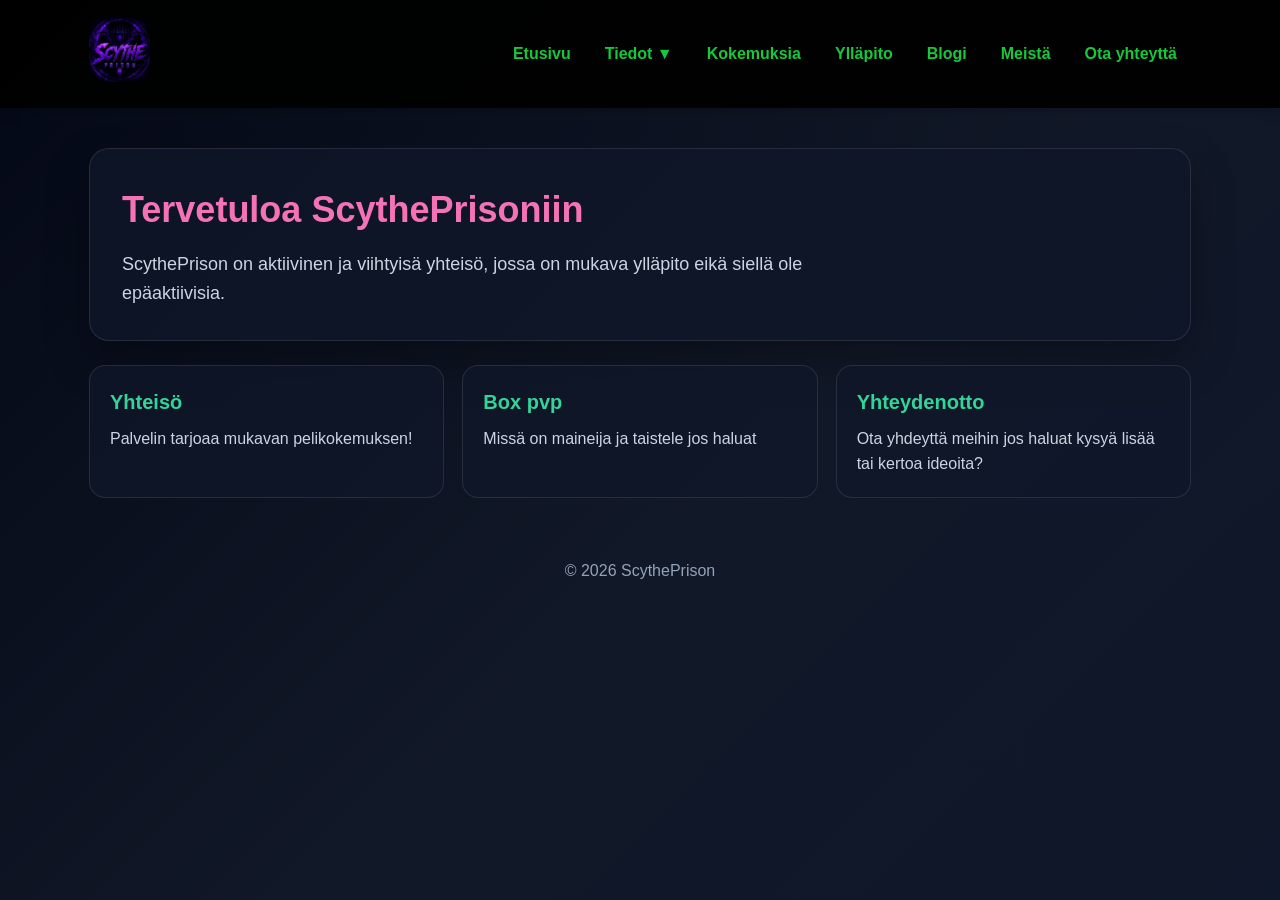
<file: index.html>
<!DOCTYPE html>
<html lang="fi">
<head>
  <meta charset="UTF-8" />
  <meta name="viewport" content="width=device-width, initial-scale=1.0" />
  <title>ScythePrison</title>
  <style>
    * {
      margin: 0;
      padding: 0;
      box-sizing: border-box;
      font-family: Arial, Helvetica, sans-serif;
    }

    body {
      background: linear-gradient(135deg, #040816 0%, #111827 55%, #0f172a 100%);
      color: #f8fafc;
      min-height: 100vh;
      line-height: 1.6;
    }

    header {
      background: rgba(0, 0, 0, 0.95);
      box-shadow: 0 2px 12px rgba(0, 0, 0, 0.25);
      position: sticky;
      top: 0;
      z-index: 10;
    }

    .navbar {
      max-width: 1150px;
      margin: 0 auto;
      padding: 18px 24px;
      display: flex;
      justify-content: space-between;
      align-items: center;
      gap: 20px;
    }

    .logo a {
      display: inline-flex;
      align-items: center;
      text-decoration: none;
    }

    .logo img {
      height: 64px;
      width: auto;
      display: block;
    }

    nav ul {
      display: flex;
      flex-wrap: wrap;
      list-style: none;
      gap: 6px;
    }

    nav ul li {
      position: relative;
    }

    nav ul li a {
      display: block;
      padding: 12px 14px;
      color: #14c93b;
      text-decoration: none;
      font-weight: 600;
      transition: 0.2s;
      border-radius: 8px;
    }

    nav ul li a:hover {
      color: #ba14c9;
      background: rgba(255, 255, 255, 0.06);
    }

    .dropdown {
      display: none;
      position: absolute;
      top: 46px;
      left: 0;
      background: #ffffff;
      min-width: 220px;
      box-shadow: 0 8px 20px rgba(0, 0, 0, 0.15);
      border-radius: 10px;
      overflow: hidden;
    }

    .dropdown a {
      color: #111827;
      padding: 12px 16px;
    }

    .dropdown a:hover {
      background: #5e10c4;
      color: white;
    }

    nav ul li:hover .dropdown {
      display: block;
    }

    main {
      max-width: 1150px;
      margin: 0 auto;
      padding: 40px 24px 60px;
    }

    .hero {
      background: rgba(15, 23, 42, 0.8);
      border: 1px solid rgba(255, 255, 255, 0.1);
      border-radius: 20px;
      padding: 32px;
      box-shadow: 0 20px 45px rgba(0, 0, 0, 0.3);
    }

    .hero h1 {
      font-size: 36px;
      margin-bottom: 12px;
      color: #f472b6;
    }

    .hero p {
      font-size: 18px;
      color: #cbd5e1;
      max-width: 760px;
    }

    .cards {
      display: grid;
      grid-template-columns: repeat(auto-fit, minmax(220px, 1fr));
      gap: 18px;
      margin-top: 24px;
    }

    .card {
      background: rgba(15, 23, 42, 0.75);
      border: 1px solid rgba(255, 255, 255, 0.1);
      border-radius: 16px;
      padding: 20px;
    }

    .card h2 {
      color: #34d399;
      margin-bottom: 8px;
      font-size: 20px;
    }

    .card p {
      color: #cbd5e1;
    }

    footer {
      max-width: 1150px;
      margin: 0 auto;
      padding: 0 24px 32px;
      color: #94a3b8;
      text-align: center;
    }

    @media (max-width: 700px) {
      .navbar {
        flex-direction: column;
        align-items: flex-start;
      }

      nav ul {
        gap: 4px;
      }

      .hero {
        padding: 24px;
      }
    }
  </style>
</head>
<body>
  <header>
    <div class="navbar">
      <div class="logo">
        <a href="index.html"><img src="scytheprison.png" alt="ScythePrison logo" /></a>
      </div>

      <nav>
        <ul>
          <li><a href="index.html">Etusivu</a></li>

          <li>
            <a href="#">Tiedot ▼</a>
            <div class="dropdown">
              <a href="meista.html">Tietoa meistä</a>
              <a href="kokemuksia.html">Kokemuksia</a>
              <a href="blogi.html">Blogi</a>
            </div>
          </li>

          <li><a href="kokemuksia.html">Kokemuksia</a></li>
          <li><a href="yläpito.html">Ylläpito</a></li>
          <li><a href="blogi.html">Blogi</a></li>
          <li><a href="meista.html">Meistä</a></li>
          <li><a href="yhteys.html">Ota yhteyttä</a></li>
        </ul>
      </nav>
    </div>
  </header>

  <main>
    <section class="hero">
      <h1>Tervetuloa ScythePrisoniin</h1>
      <p>ScythePrison on aktiivinen ja viihtyisä yhteisö, jossa on mukava ylläpito eikä siellä ole epäaktiivisia.</p>
    </section>

    <section class="cards">
      <article class="card">
        <h2>Yhteisö</h2>
        <p>Palvelin tarjoaa mukavan pelikokemuksen!</p>
      </article>
      <article class="card">
        <h2>Box pvp</h2>
        <p>Missä on maineija ja taistele jos haluat</p>
      </article>
      <article class="card">
        <h2>Yhteydenotto</h2>
        <p>Ota yhdeyttä meihin jos haluat kysyä lisää tai kertoa ideoita?</p>
      </article>
    </section>
  </main>

  <footer>
    © 2026 ScythePrison
  </footer>
</body>
</html>
</file>
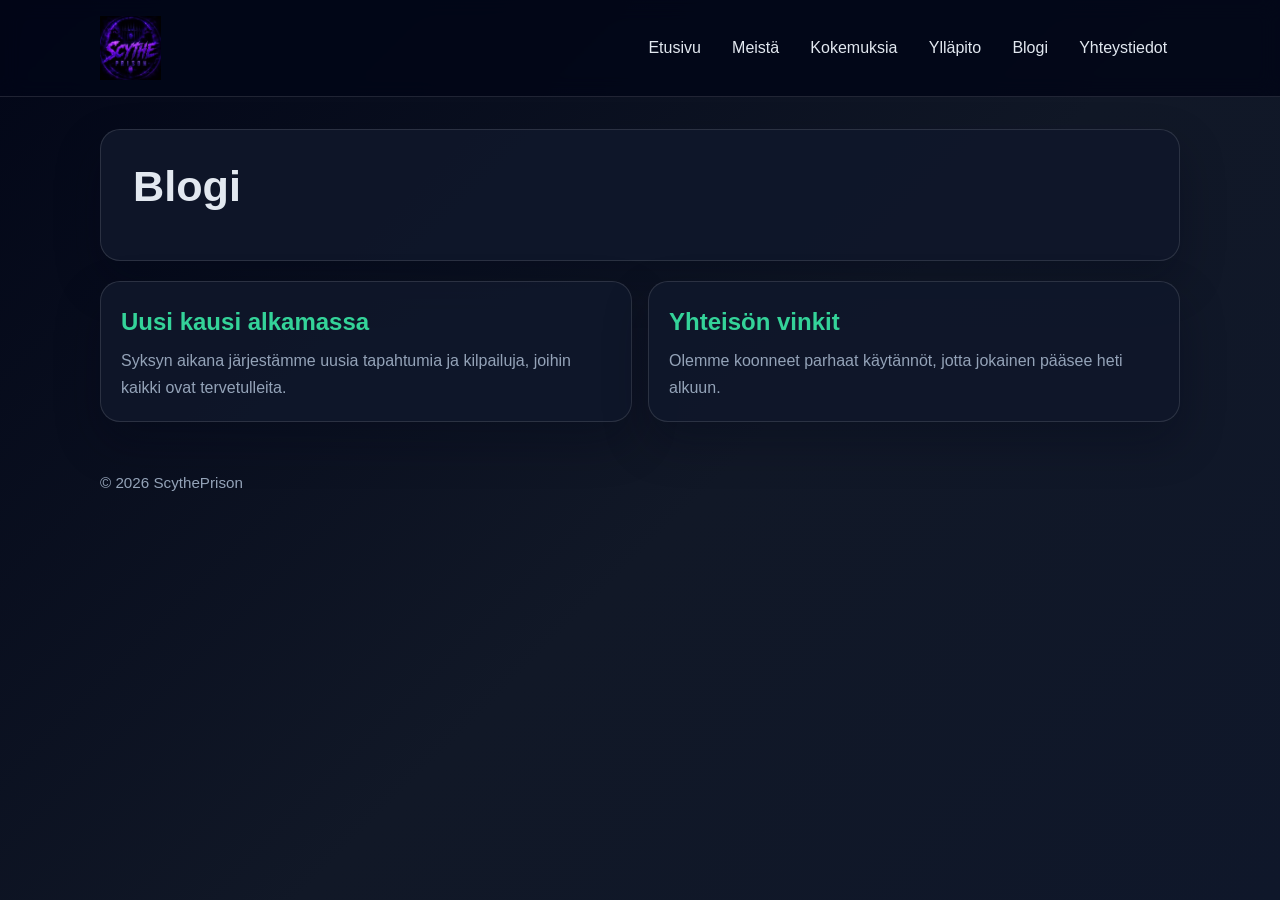
<file: blogi.html>
<!DOCTYPE html>
<html lang="fi">
  <head>
    <meta charset="UTF-8" />
    <meta name="viewport" content="width=device-width, initial-scale=1.0" />
    <title>Blogi | ScythePrison</title>
    <link rel="stylesheet" href="styles.css" />
  </head>
  <body>
    <header>
      <div class="navbar">
        <div class="logo"><a href="index.html"><img src="scytheprison.png" alt="ScythePrison logo" /></a></div>
        <nav>
          <ul>
            <li><a href="index.html">Etusivu</a></li>
            <li><a href="meista.html">Meistä</a></li>
            <li><a href="kokemuksia.html">Kokemuksia</a></li>
            <li><a href="yläpito.html">Ylläpito</a></li>
            <li><a href="blogi.html">Blogi</a></li>
            <li><a href="yhteys.html">Yhteystiedot</a></li>
          </ul>
        </nav>
      </div>
    </header>

    <main>
      <section class="hero">
        <h1>Blogi</h1>
        <p></p>
      </section>

      <section class="cards">
        <article class="card">
          <h2>Uusi kausi alkamassa</h2>
          <p>Syksyn aikana järjestämme uusia tapahtumia ja kilpailuja, joihin kaikki ovat tervetulleita.</p>
        </article>
        <article class="card">
          <h2>Yhteisön vinkit</h2>
          <p>Olemme koonneet parhaat käytännöt, jotta jokainen pääsee heti alkuun.</p>
        </article>
      </section>
    </main>

    <footer>© 2026 ScythePrison</footer>
  </body>
</html>
</file>
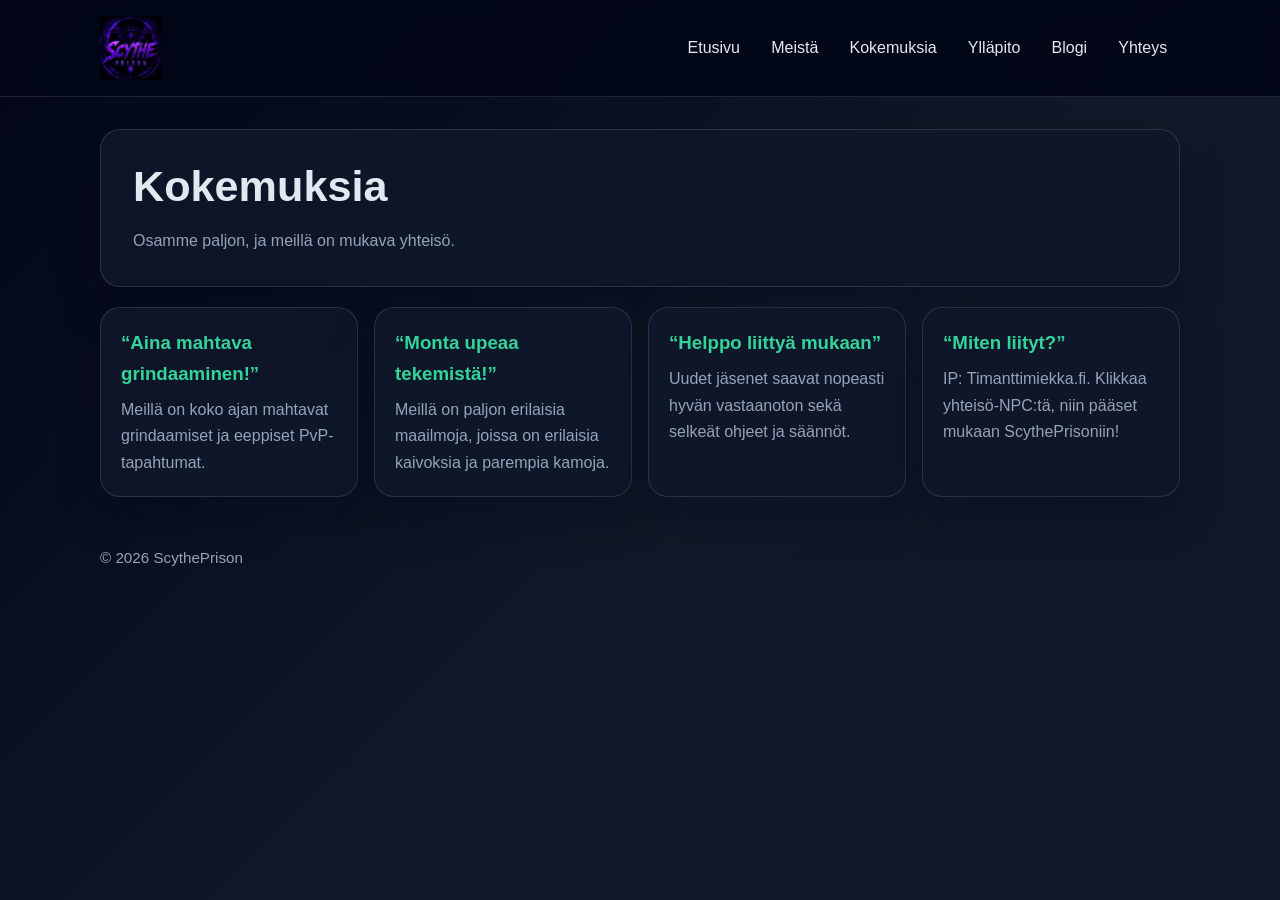
<file: kokemuksia.html>
<!DOCTYPE html>
<html lang="fi">
  <head>
    <meta charset="UTF-8" />
    <meta name="viewport" content="width=device-width, initial-scale=1.0" />
    <title>Kokemuksia | ScythePrison</title>
    <link rel="stylesheet" href="styles.css" />
  </head>
  <body>
    <header>
      <div class="navbar">
        <div class="logo"><a href="index.html"><img src="scytheprison.png" alt="ScythePrison logo" /></a></div>
        <nav>
          <ul>
            <li><a href="index.html">Etusivu</a></li>
            <li><a href="meista.html">Meistä</a></li>
            <li><a href="kokemuksia.html">Kokemuksia</a></li>
            <li><a href="yläpito.html">Ylläpito</a></li>
            <li><a href="blogi.html">Blogi</a></li>
            <li><a href="yhteys.html">Yhteys</a></li>
          </ul>
        </nav>
      </div>
    </header>

    <main>
      <section class="hero">
        <h1>Kokemuksia</h1>
        <p>Osamme paljon, ja meillä on mukava yhteisö.</p>
      </section>

      <section class="grid">
        <article class="card">
          <h3>“Aina mahtava grindaaminen!”</h3>
          <p>Meillä on koko ajan mahtavat grindaamiset ja eeppiset PvP-tapahtumat.</p>
        </article>
        <article class="card">
          <h3>“Monta upeaa tekemistä!”</h3>
          <p>Meillä on paljon erilaisia maailmoja, joissa on erilaisia kaivoksia ja parempia kamoja.</p>
        </article>
        <article class="card">
          <h3>“Helppo liittyä mukaan”</h3>
          <p>Uudet jäsenet saavat nopeasti hyvän vastaanoton sekä selkeät ohjeet ja säännöt.</p>
           </article>
        <article class="card">
          <h3>“Miten liityt?”</h3>
          <p>IP: Timanttimiekka.fi. Klikkaa yhteisö-NPC:tä, niin pääset mukaan ScythePrisoniin!</p>
        </article>
      </section>
    </main>

    <footer>© 2026 ScythePrison</footer>
  </body>
</html>
</file>
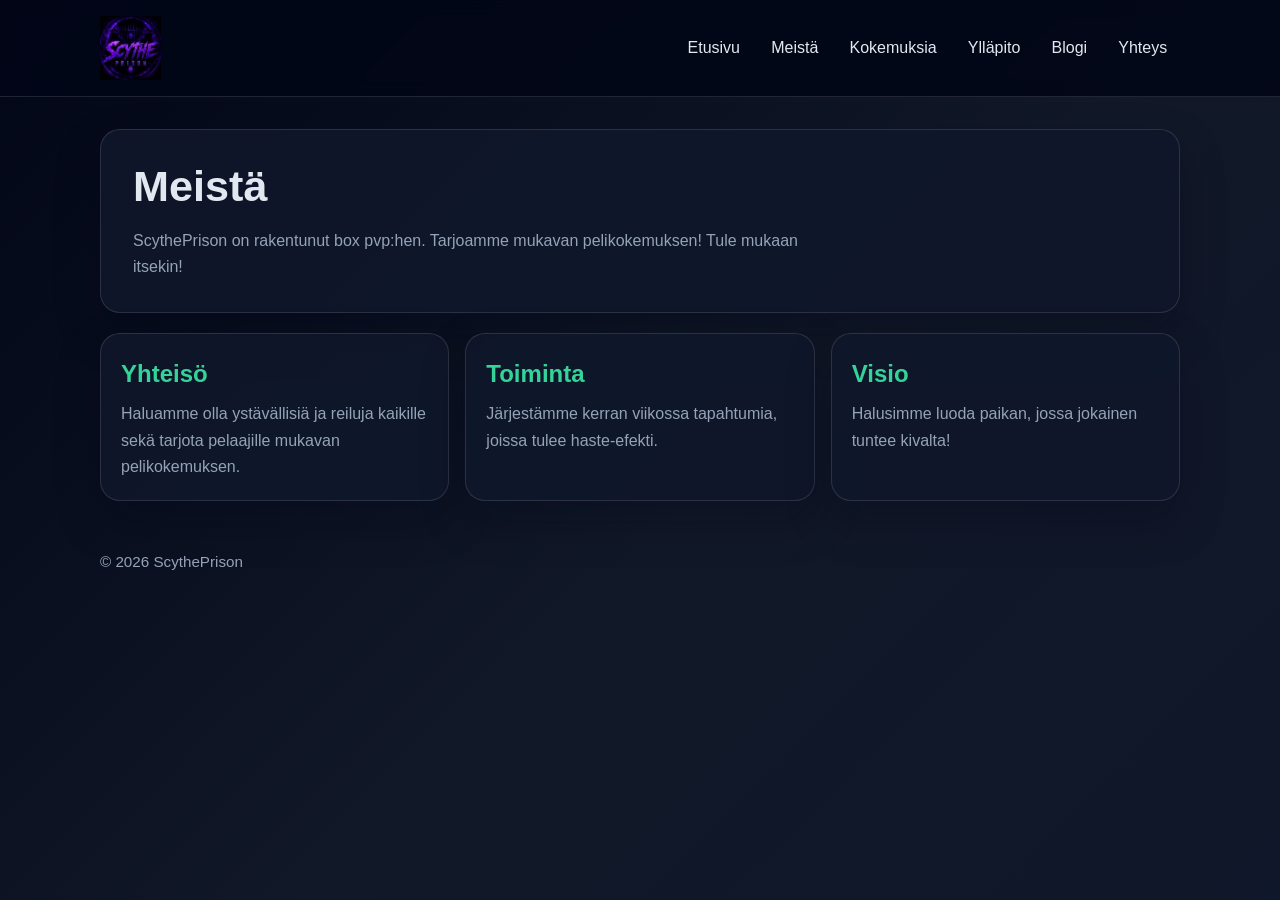
<file: meista.html>
<!DOCTYPE html>
<html lang="fi">
  <head>
    <meta charset="UTF-8" />
    <meta name="viewport" content="width=device-width, initial-scale=1.0" />
    <title>Meistä | ScythePrison</title>
    <link rel="stylesheet" href="styles.css" />
  </head>
  <body>
    <header>
      <div class="navbar">
        <div class="logo"><a href="index.html"><img src="scytheprison.png" alt="ScythePrison logo" /></a></div>
        <nav>
          <ul>
            <li><a href="index.html">Etusivu</a></li>
            <li><a href="meista.html">Meistä</a></li>
            <li><a href="kokemuksia.html">Kokemuksia</a></li>
            <li><a href="yläpito.html">Ylläpito</a></li>
            <li><a href="blogi.html">Blogi</a></li>
            <li><a href="yhteys.html">Yhteys</a></li>
          </ul>
        </nav>
      </div>
    </header>

    <main>
      <section class="hero">
        <h1>Meistä</h1>
        <p>ScythePrison on rakentunut box pvp:hen. Tarjoamme mukavan pelikokemuksen! Tule mukaan itsekin!</p>
      </section>

      <section class="cards">
        <article class="card">
          <h2>Yhteisö</h2>
          <p>Haluamme olla ystävällisiä ja reiluja kaikille sekä tarjota pelaajille mukavan pelikokemuksen.</p>
        </article>
        <article class="card">
          <h2>Toiminta</h2>
          <p>Järjestämme kerran viikossa tapahtumia, joissa tulee haste-efekti.</p>
        </article>
        <article class="card">
          <h2>Visio</h2>
          <p>Halusimme luoda paikan, jossa jokainen tuntee kivalta!</p>
        </article>
      </section>
    </main>

    <footer>© 2026 ScythePrison</footer>
  </body>
</html>
</file>
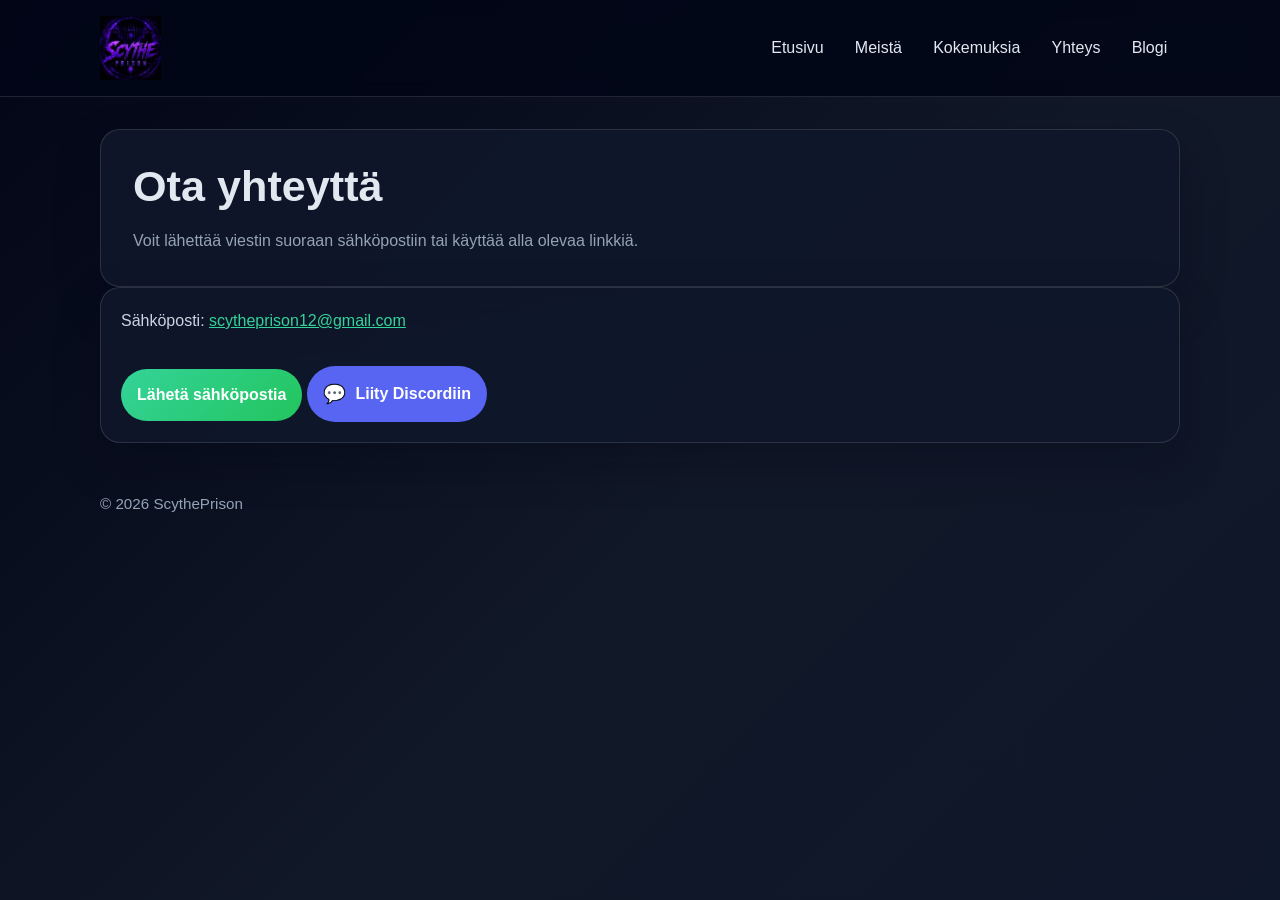
<file: yhteys.html>
<!DOCTYPE html>
<html lang="fi">
  <head>
    <meta charset="UTF-8" />
    <meta name="viewport" content="width=device-width, initial-scale=1.0" />
    <title>Yhteys | ScythePrison</title>
    <link rel="stylesheet" href="styles.css" />
  </head>
  <body>
    <header>
      <div class="navbar">
        <div class="logo"><a href="index.html"><img src="scytheprison.png" alt="ScythePrison logo" /></a></div>
        <nav>
          <ul>
            <li><a href="index.html">Etusivu</a></li>
            <li><a href="meista.html">Meistä</a></li>
            <li><a href="kokemuksia.html">Kokemuksia</a></li>
            <li><a href="yhteys.html">Yhteys</a></li>
            <li><a href="blogi.html">Blogi</a></li>
          </ul>
        </nav>
      </div>
    </header>

    <main>
      <section class="hero">
        <h1>Ota yhteyttä</h1>
        <p>Voit lähettää viestin suoraan sähköpostiin tai käyttää alla olevaa linkkiä.</p>
      </section>

      <section class="card">
        <p style="margin-bottom: 1rem; color: #cbd5e1;">Sähköposti: <a href="mailto:scytheprison12@gmail.com" style="color: #34d399;">scytheprison12@gmail.com</a></p>
        <a class="btn" href="mailto:scytheprison12@gmail.com" style="display: inline-block; margin-top: 0.5rem; text-decoration: none; background: linear-gradient(135deg, #34d399, #22c55e); color: white; padding: 0.8rem 1rem; border-radius: 999px; font-weight: 700;">Lähetä sähköpostia</a>

        <a class="discord-btn" href="https://discord.gg/YRXJyF95X9" target="_blank" rel="noopener noreferrer" aria-label="Liity Discordiin">
          <span class="discord-icon">💬</span>
          <span>Liity Discordiin</span>
        </a>
      </section>
    </main>

    <footer>© 2026 ScythePrison</footer>
  </body>
</html>
</file>
<file: styles.css>
:root {
  color-scheme: dark;
  --bg: #020617;
  --panel: rgba(15, 23, 42, 0.94);
  --panel-strong: rgba(30, 41, 59, 0.96);
  --text: #e2e8f0;
  --muted: #94a3b8;
  --accent: #f472b6;
  --accent-2: #34d399;
  --border: rgba(255, 255, 255, 0.12);
}

* {
  box-sizing: border-box;
  margin: 0;
  padding: 0;
}

body {
  font-family: Arial, Helvetica, sans-serif;
  background: linear-gradient(135deg, #020617 0%, #111827 55%, #0f172a 100%);
  color: var(--text);
  line-height: 1.65;
  min-height: 100vh;
}

header {
  background: rgba(2, 6, 23, 0.88);
  border-bottom: 1px solid var(--border);
  backdrop-filter: blur(10px);
}

.navbar {
  max-width: 1120px;
  margin: 0 auto;
  padding: 1rem 1.25rem;
  display: flex;
  justify-content: space-between;
  align-items: center;
  gap: 1rem;
}

.logo a {
  color: var(--accent);
  text-decoration: none;
  font-size: 1.4rem;
  font-weight: 700;
  letter-spacing: 0.04em;
}

.logo img {
  height: 64px;
  width: auto;
  display: block;
}

nav ul {
  display: flex;
  flex-wrap: wrap;
  gap: 0.35rem;
  list-style: none;
}

nav a {
  color: var(--text);
  text-decoration: none;
  padding: 0.55rem 0.8rem;
  border-radius: 999px;
  transition: background 0.2s ease, color 0.2s ease;
}

nav a:hover {
  background: rgba(52, 211, 153, 0.16);
  color: var(--accent-2);
}

main {
  max-width: 1120px;
  margin: 0 auto;
  padding: 2rem 1.25rem 3rem;
}

.hero,
.card,
.gallery-item,
.image-card {
  background: var(--panel);
  border: 1px solid var(--border);
  border-radius: 20px;
  box-shadow: 0 20px 45px rgba(2, 8, 23, 0.3);
}

.hero {
  padding: 2rem;
  display: grid;
  gap: 1rem;
}

.hero h1 {
  font-size: clamp(2rem, 4vw, 2.7rem);
  line-height: 1.15;
}

.hero p {
  color: var(--muted);
  max-width: 700px;
}

.btn-row {
  display: flex;
  flex-wrap: wrap;
  gap: 0.75rem;
  margin-top: 0.25rem;
}

.btn {
  display: inline-block;
  padding: 0.7rem 1rem;
  border-radius: 999px;
  text-decoration: none;
  font-weight: 600;
}

.btn-primary {
  background: linear-gradient(135deg, var(--accent) 0%, #a855f7 100%);
  color: white;
}

.btn-secondary {
  background: rgba(52, 211, 153, 0.16);
  color: var(--accent-2);
}

.discord-btn {
  display: inline-flex;
  align-items: center;
  gap: 0.6rem;
  margin-top: 1rem;
  padding: 0.8rem 1rem;
  border-radius: 999px;
  text-decoration: none;
  background: #5865f2;
  color: white;
  font-weight: 700;
}

.discord-btn:hover {
  background: #4752c4;
}

.discord-icon {
  font-size: 1.15rem;
}

.cards,
.grid {
  display: grid;
  gap: 1rem;
  margin-top: 1.25rem;
}

.cards {
  grid-template-columns: repeat(auto-fit, minmax(220px, 1fr));
}

.grid {
  grid-template-columns: repeat(auto-fit, minmax(240px, 1fr));
}

.card {
  padding: 1.25rem;
}

.card h2,
.card h3 {
  margin-bottom: 0.45rem;
  color: var(--accent-2);
}

.card p,
.card li {
  color: var(--muted);
}

.card ul {
  padding-left: 1.1rem;
}

.gallery-item {
  padding: 1rem;
  min-height: 180px;
  display: flex;
  flex-direction: column;
  justify-content: flex-end;
  background: linear-gradient(135deg, rgba(244, 114, 182, 0.2), rgba(52, 211, 153, 0.2));
}

.gallery-item span {
  font-size: 0.9rem;
  color: var(--muted);
}

.staff-section {
  margin-top: 1.25rem;
}

.rules-section {
  margin-top: 1.5rem;
}

.rules-card {
  background: var(--panel);
  border: 1px solid var(--border);
  border-radius: 18px;
  padding: 1.25rem;
  margin-top: 1rem;
  box-shadow: 0 20px 45px rgba(2, 8, 23, 0.3);
}

.rules-card h3 {
  color: var(--accent-2);
  margin-bottom: 0.75rem;
}

.rules-card ul {
  padding-left: 1.2rem;
  display: grid;
  gap: 0.6rem;
  color: var(--muted);
}

.section-title {
  margin-bottom: 1rem;
}

.section-title h2 {
  color: var(--accent-2);
  margin-bottom: 0.3rem;
}

.section-title p {
  color: var(--muted);
}

.staff-grid {
  display: grid;
  grid-template-columns: repeat(auto-fit, minmax(220px, 1fr));
  gap: 1rem;
}

.staff-card {
  background: linear-gradient(135deg, rgba(15, 23, 42, 0.98), rgba(30, 41, 59, 0.95));
  border: 1px solid var(--border);
  border-radius: 18px;
  padding: 1rem;
  position: relative;
  overflow: hidden;
}

.staff-card::before {
  content: "";
  position: absolute;
  inset: 0;
  background: linear-gradient(120deg, transparent, rgba(255, 255, 255, 0.08), transparent);
  transform: translateX(-100%);
  transition: transform 0.45s ease;
}

.staff-card:hover::before {
  transform: translateX(100%);
}

.staff-badge {
  display: inline-block;
  padding: 0.35rem 0.7rem;
  border-radius: 999px;
  font-size: 0.72rem;
  font-weight: 700;
  letter-spacing: 0.06em;
  text-transform: uppercase;
  margin-bottom: 0.8rem;
}

.staff-card h3 {
  color: #fff;
  margin-bottom: 0.2rem;
  font-size: 1.05rem;
}

.staff-card p {
  color: var(--muted);
  font-size: 0.95rem;
}

.staff-link {
  display: inline-block;
  margin-top: 0.6rem;
  color: #c4b5fd;
  font-weight: 700;
  text-decoration: none;
}

.staff-link:hover {
  color: white;
  text-decoration: underline;
}

.staff-card.owner .staff-badge {
  background: linear-gradient(135deg, #f59e0b, #ef4444);
  color: white;
}

.staff-card.builder .staff-badge {
  background: linear-gradient(135deg, #06b6d4, #2563eb);
  color: white;
}

.staff-card.admin .staff-badge {
  background: linear-gradient(135deg, #8b5cf6, #d946ef);
  color: white;
}

.staff-card.developer .staff-badge {
  background: linear-gradient(135deg, #8b5cf6, #a855f7);
  color: white;
}

.staff-card.mod .staff-badge {
  background: linear-gradient(135deg, #10b981, #059669);
  color: white;
}

.staff-card.guard .staff-badge {
  background: linear-gradient(135deg, #f472b6, #ec4899);
  color: white;
}

.image-card {
  margin-top: 1.25rem;
  padding: 1rem;
  display: grid;
  grid-template-columns: 1.2fr 0.8fr;
  gap: 1rem;
  align-items: center;
}

.image-card img {
  width: 100%;
  height: 260px;
  object-fit: cover;
  border-radius: 14px;
}

.image-card h3 {
  color: var(--accent-2);
  margin-bottom: 0.4rem;
}

.image-card p {
  color: var(--muted);
}

form {
  display: grid;
  gap: 0.85rem;
}

label {
  font-weight: 600;
}

input,
textarea {
  width: 100%;
  padding: 0.8rem 0.9rem;
  border: 1px solid var(--border);
  border-radius: 12px;
  background: rgba(2, 6, 23, 0.65);
  color: var(--text);
}

button {
  border: none;
  padding: 0.8rem 1rem;
  border-radius: 999px;
  background: linear-gradient(135deg, var(--accent-2), #22c55e);
  color: white;
  font-weight: 700;
  cursor: pointer;
}

footer {
  max-width: 1120px;
  margin: 0 auto;
  padding: 0 1.25rem 2rem;
  color: var(--muted);
  font-size: 0.95rem;
}

.role-legend {
  display: flex;
  flex-wrap: wrap;
  gap: 0.75rem;
  margin-top: 1rem;
  padding: 0.9rem 1rem;
  border-radius: 14px;
  background: rgba(15, 23, 42, 0.7);
  border: 1px solid var(--border);
}

.legend-item {
  display: inline-flex;
  align-items: center;
  gap: 0.45rem;
  color: var(--muted);
  font-size: 0.95rem;
}

.legend-dot {
  width: 10px;
  height: 10px;
  border-radius: 50%;
  display: inline-block;
}

.legend-dot.owner {
  background: linear-gradient(135deg, #f59e0b, #ef4444);
}

.legend-dot.admin {
  background: linear-gradient(135deg, #8b5cf6, #d946ef);
}

.legend-dot.mod {
  background: linear-gradient(135deg, #10b981, #059669);
}

.legend-dot.guard {
  background: linear-gradient(135deg, #f472b6, #ec4899);
}

.legend-dot.builder {
  background: linear-gradient(135deg, #06b6d4, #2563eb);
}

.legend-dot.developer {
  background: linear-gradient(135deg, #8b5cf6, #a855f7);
}

@media (max-width: 700px) {
  .navbar {
    flex-direction: column;
    align-items: flex-start;
  }

  nav ul {
    width: 100%;
  }

  .hero {
    padding: 1.35rem;
  }

  .image-card {
    grid-template-columns: 1fr;
  }
}
</file>
